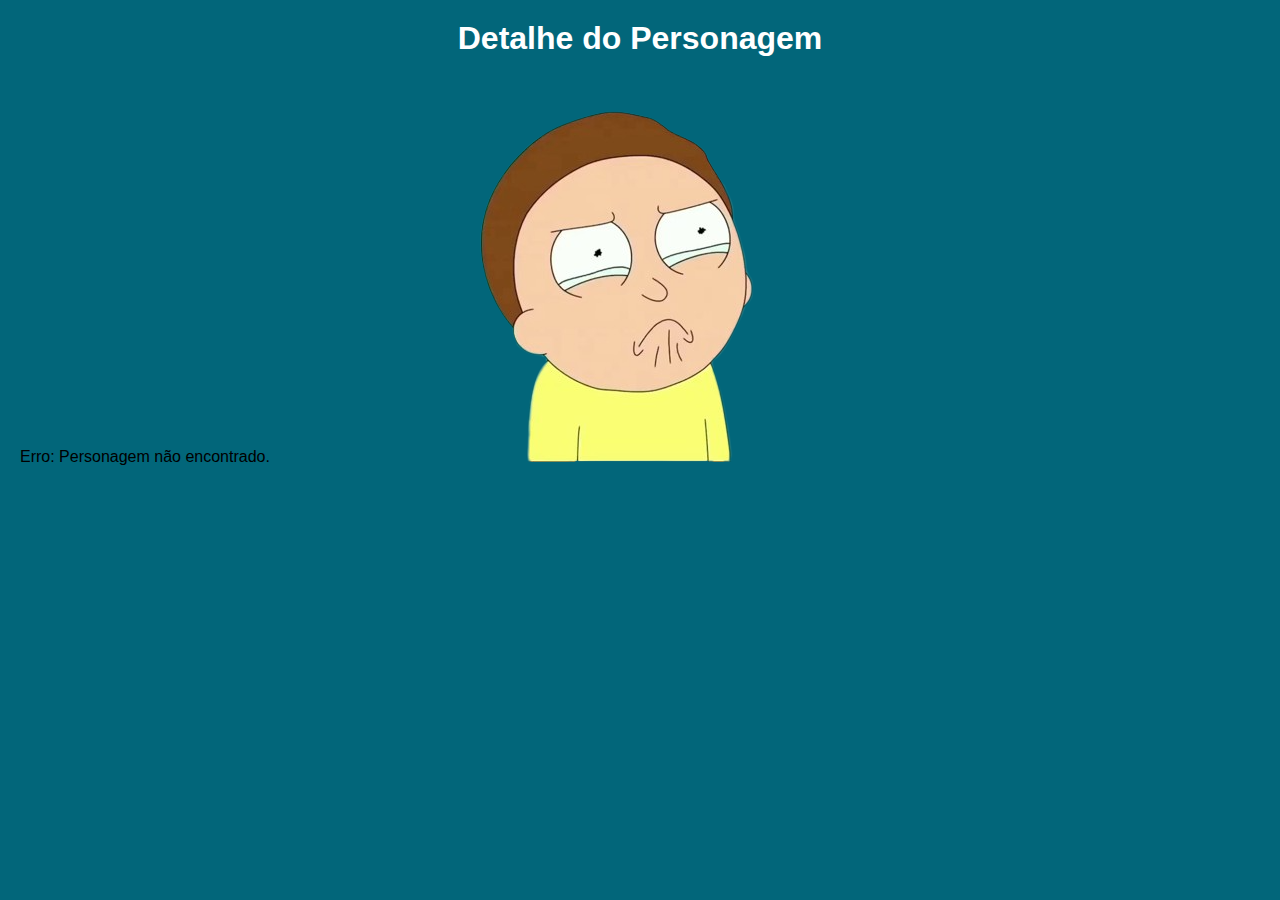
<file: character-page.html>
<!DOCTYPE html>
<html>

<head>
  <meta charset="UTF-8">
  <meta http-equiv="X-UA-Compatible" content="IE=edge">
  <meta name="viewport" content="width=device-width, initial-scale=1.0">
  <link rel="stylesheet" href="style-perso.css">
  <title>Personagem</title>
</head>

<body>
  <h1 id="titulo">Detalhe do Personagem</h1>


  <div id="personagem-detalhe"></div>

  <script src="script-person.js"> </script>
</body>

</html>
</file>
<file: style-perso.css>
body {
  font-family: Arial, sans-serif;
  margin: 0;
  padding: 20px;
  background-color: #02667a;
}

h1 {
  margin-top: 0;
  text-align: center;
  margin-bottom: 30px;
  color: white;
}

.titulo2 {
  margin-top: 0;
  text-align: center;
  margin-bottom: 30px;
  padding-top: 10px;
  font-size: 35px;
  color: #B2DF28;

}

.detalhe-card {
  width: 500px;
  height: 500px;
  margin: auto;
  align-items: center;
  justify-content: center;
  border: 5px solid white;
  border-radius: 20px;
  color: white;
}

.inforPersonagem {
  margin-bottom: 20px;
  text-align: center;
  color: white;
}

.imagem-personagem {
  max-width: 300px;
  margin: auto;
  display: block;
  margin-bottom: 30px;
  border-radius: 3px;
}

.botao {
  width: 100px;
  height: 40px;
  font-size: large;
  font-style: bold;
  border-radius: 5px;
}


/* para responsivo usar margin-bottom 30px */

@media (max-width:500px) {
  .container {
    margin: auto;
  }

  .imagem-personagem {
    max-width: 120px;
  }

  h1 {
    font-size: 20px;
    margin-top: 0;
    text-align: center;
    margin-bottom: 30px;
    color: white;
  }

  .titulo2 {
    margin-top: 0;
    text-align: center;
    margin-bottom: 10px;
    padding-top: 10px;
    font-size: 20px;
    color: #B2DF28;

  }

  .detalhe-card {
    width: 250px;
    height: 250px;
    margin: auto;
    align-items: center;
    justify-content: center;
    border: 5px solid white;
    border-radius: 20px;
    color: white;
    font-size: 12px;
    padding-bottom: 10px;
  }

  .botao {
    width: 50px;
    height: 20px;
    border-radius: 5px;
    font-size: small;
    margin-bottom: 20px;
    margin-right: 20px;
  }

}
</file>
